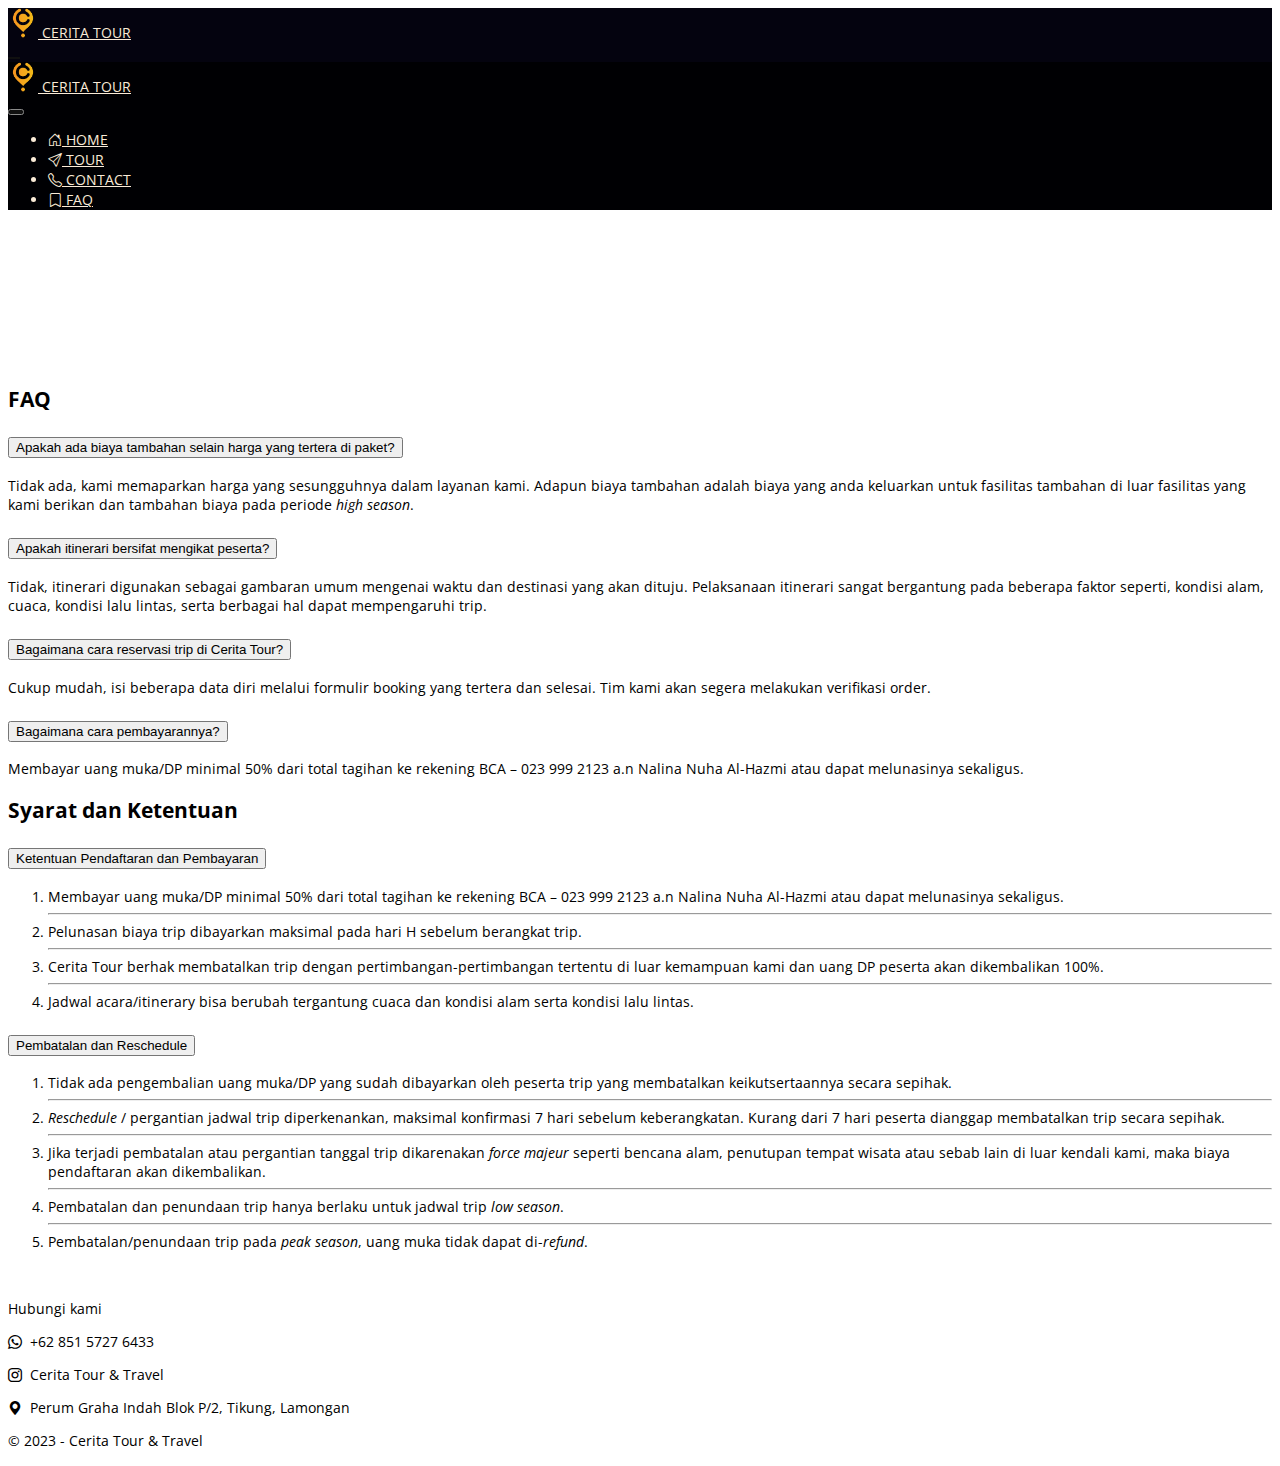
<file: faq.html>
<!DOCTYPE html>
<html lang="en">
  <head>
    <meta charset="utf-8" />
    <meta name="viewport" content="width=device-width, initial-scale=1" />

    <title>FAQ | Cerita Tour & Travel</title>
    <link rel="icon" href="img/icon.png" />

    <!-- BS -->
    <link href="https://cdn.jsdelivr.net/npm/bootstrap@5.2.3/dist/css/bootstrap.min.css" rel="stylesheet" integrity="sha384-rbsA2VBKQhggwzxH7pPCaAqO46MgnOM80zW1RWuH61DGLwZJEdK2Kadq2F9CUG65" crossorigin="anonymous" />

    <!-- style -->
    <link rel="stylesheet" href="css/style.css" />
  </head>
  <body>
    <!-- navbar -->
    <nav class="navbar navbar-expand-lg fixed-top pt-5 katalog">
      <div class="container">
        <a class="navbar-brand fw-bold" href="index.html"> <img src="img/icon.png" alt="icon-logo" width="30" height="30" class="d-inline-block align-text-top" />&nbsp;CERITA TOUR</a>
        <button class="navbar-toggler" type="button" data-bs-toggle="offcanvas" data-bs-target="#offcanvasNavbar" aria-controls="offcanvasNavbar" aria-label="Toggle navigation" style="filter: invert(); border: none">
          <span class="navbar-toggler-icon"></span>
        </button>
        <div class="offcanvas offcanvas-end" tabindex="-1" id="offcanvasNavbar" aria-labelledby="offcanvasNavbarLabel">
          <div class="offcanvas-header">
            <a class="navbar-brand fw-bold" href="index.html"> <img src="img/icon.png" alt="icon-logo" width="30" height="30" class="d-inline-block align-text-top" />&nbsp;CERITA TOUR</a>
            <!-- <h5 class="offcanvas-title" id="offcanvasNavbarLabel">CERITA TOUR</h5> -->
            <button type="button" class="btn-close" data-bs-dismiss="offcanvas" aria-label="Close" style="filter: invert()"></button>
          </div>
          <div class="offcanvas-body">
            <ul class="navbar-nav ms-auto gap-4">
              <li class="nav-item">
                <a class="nav-link" href="index.html"><i class="bi bi-house-door"></i> HOME</a>
              </li>
              <li class="nav-item">
                <a class="nav-link" href="paket.html"><i class="bi bi-send"></i> TOUR</a>
              </li>
              <li class="nav-item">
                <a class="nav-link" href="contact.html"><i class="bi bi-telephone"></i> CONTACT</a>
              </li>
              <li class="nav-item">
                <a class="nav-link" href="faq.html"><i class="bi bi-bookmark"></i> FAQ</a>
              </li>
            </ul>
          </div>
        </div>
      </div>
    </nav>
    <!-- end navbar -->

    <div style="margin-top: 175px"></div>

    <!-- faq -->
    <div class="container">
      <div class="row justify-content-sm-center pt-3 pb-4">
        <div class="col-sm-10">
          <h2>FAQ</h2>
          <div class="accordion" id="accfaq">
            <div class="accordion-item">
              <h2 class="accordion-header" id="headingOnefaq">
                <button class="accordion-button collapsed" type="button" data-bs-toggle="collapse" data-bs-target="#collapseOnefaq" aria-expanded="true" aria-controls="collapseOnefaq">
                  Apakah ada biaya tambahan selain harga yang tertera di paket?
                </button>
              </h2>
              <div id="collapseOnefaq" class="accordion-collapse collapse" aria-labelledby="headingOnefaq" data-bs-parent="#accfaq">
                <div class="accordion-body">
                  Tidak ada, kami memaparkan harga yang sesungguhnya dalam layanan kami. Adapun biaya tambahan adalah biaya yang anda keluarkan untuk fasilitas tambahan di luar fasilitas yang kami berikan dan tambahan biaya pada periode
                  <em>high season</em>.
                </div>
              </div>
            </div>
            <div class="accordion-item">
              <h2 class="accordion-header" id="headingTwofaq">
                <button class="accordion-button collapsed" type="button" data-bs-toggle="collapse" data-bs-target="#collapseTwofaq" aria-expanded="false" aria-controls="collapseTwofaq">Apakah itinerari bersifat mengikat peserta?</button>
              </h2>
              <div id="collapseTwofaq" class="accordion-collapse collapse" aria-labelledby="headingTwofaq" data-bs-parent="#accfaq">
                <div class="accordion-body">
                  Tidak, itinerari digunakan sebagai gambaran umum mengenai waktu dan destinasi yang akan dituju. Pelaksanaan itinerari sangat bergantung pada beberapa faktor seperti, kondisi alam, cuaca, kondisi lalu lintas, serta berbagai
                  hal dapat mempengaruhi trip.
                </div>
              </div>
            </div>
            <div class="accordion-item">
              <h2 class="accordion-header" id="headingThreefaq">
                <button class="accordion-button collapsed" type="button" data-bs-toggle="collapse" data-bs-target="#collapseThreefaq" aria-expanded="false" aria-controls="collapseThreefaq">
                  Bagaimana cara reservasi trip di Cerita Tour?
                </button>
              </h2>
              <div id="collapseThreefaq" class="accordion-collapse collapse" aria-labelledby="headingThreefaq" data-bs-parent="#accfaq">
                <div class="accordion-body">Cukup mudah, isi beberapa data diri melalui formulir booking yang tertera dan selesai. Tim kami akan segera melakukan verifikasi order.</div>
              </div>
            </div>
            <div class="accordion-item">
              <h2 class="accordion-header" id="headingFourfaq">
                <button class="accordion-button collapsed" type="button" data-bs-toggle="collapse" data-bs-target="#collapseFourfaq" aria-expanded="false" aria-controls="collapseFourfaq">Bagaimana cara pembayarannya?</button>
              </h2>
              <div id="collapseFourfaq" class="accordion-collapse collapse" aria-labelledby="headingFourfaq" data-bs-parent="#accfaq">
                <div class="accordion-body">Membayar uang muka/DP minimal 50% dari total tagihan ke rekening BCA – 023 999 2123 a.n Nalina Nuha Al-Hazmi atau dapat melunasinya sekaligus.</div>
              </div>
            </div>
          </div>
        </div>
      </div>
      <!-- /FAQ -->

      <!-- Syarat dan Ketentuan -->
      <div class="row justify-content-sm-center pb-3">
        <div class="col-sm-10">
          <h2>Syarat dan Ketentuan</h2>
          <div class="accordion" id="acctnc">
            <div class="accordion-item">
              <h2 class="accordion-header" id="headingOnetnc">
                <button class="accordion-button collapsed" type="button" data-bs-toggle="collapse" data-bs-target="#collapseOnetnc" aria-expanded="true" aria-controls="collapseOnetnc">Ketentuan Pendaftaran dan Pembayaran</button>
              </h2>
              <div id="collapseOnetnc" class="accordion-collapse collapse" aria-labelledby="headingOnetnc" data-bs-parent="#acctnc">
                <div class="accordion-body">
                  <ol>
                    <li>Membayar uang muka/DP minimal 50% dari total tagihan ke rekening BCA – 023 999 2123 a.n Nalina Nuha Al-Hazmi atau dapat melunasinya sekaligus.</li>
                    <hr />
                    <li>Pelunasan biaya trip dibayarkan maksimal pada hari H sebelum berangkat trip.</li>
                    <hr />
                    <li>Cerita Tour berhak membatalkan trip dengan pertimbangan-pertimbangan tertentu di luar kemampuan kami dan uang DP peserta akan dikembalikan 100%.</li>
                    <hr />
                    <li>Jadwal acara/itinerary bisa berubah tergantung cuaca dan kondisi alam serta kondisi lalu lintas.</li>
                  </ol>
                </div>
              </div>
            </div>
            <div class="accordion-item">
              <h2 class="accordion-header" id="headingTwotnc">
                <button class="accordion-button collapsed" type="button" data-bs-toggle="collapse" data-bs-target="#collapseTwotnc" aria-expanded="false" aria-controls="collapseTwotnc">Pembatalan dan Reschedule</button>
              </h2>
              <div id="collapseTwotnc" class="accordion-collapse collapse" aria-labelledby="headingTwotnc" data-bs-parent="#acctnc">
                <div class="accordion-body">
                  <ol>
                    <li>Tidak ada pengembalian uang muka/DP yang sudah dibayarkan oleh peserta trip yang membatalkan keikutsertaannya secara sepihak.</li>
                    <hr />
                    <li><i>Reschedule</i> / pergantian jadwal trip diperkenankan, maksimal konfirmasi 7 hari sebelum keberangkatan. Kurang dari 7 hari peserta dianggap membatalkan trip secara sepihak.</li>
                    <hr />
                    <li>Jika terjadi pembatalan atau pergantian tanggal trip dikarenakan <i>force majeur</i> seperti bencana alam, penutupan tempat wisata atau sebab lain di luar kendali kami, maka biaya pendaftaran akan dikembalikan.</li>
                    <hr />
                    <li>Pembatalan dan penundaan trip hanya berlaku untuk jadwal trip <i>low season</i>.</li>
                    <hr />
                    <li>Pembatalan/penundaan trip pada <i>peak season</i>, uang muka tidak dapat di-<i>refund</i>.</li>
                  </ol>
                </div>
              </div>
            </div>
          </div>
        </div>
      </div>
      <!-- /Syarat dan Ketentuan -->
    </div>
    <!-- end faq -->

    <!-- footer -->
    <section class="footer">
      <div class="container">
        <div class="row kontak">
          <div class="col-sm">
            <p class="fs-5 fw-bold">Hubungi kami</p>
            <p>
              <i class="bi bi-whatsapp"></i>
              <a href="https://wa.me/6285157276433/?text=Hi%20Cerita%20Tour!%20Saya%20mau%20tanya%20tentang" target="_blank" data-bs-toggle="tooltip" data-bs-placement="top" title="WhatsApp">&nbsp;+62 851 5727 6433</a>
            </p>

            <p>
              <i class="bi bi-instagram"></i>
              <a href="https://www.instagram.com/ceritatour/" target="_blank" data-bs-toggle="tooltip" data-bs-placement="top" title="Instagram">&nbsp;Cerita Tour & Travel</a>
            </p>
            <p>
              <i class="bi bi-geo-alt-fill"></i>
              <a href="" target="_blank" data-bs-toggle="tooltip" data-bs-placement="top" title="Lokasi">&nbsp;Perum Graha Indah Blok P/2, Tikung, Lamongan</a>
            </p>
          </div>
          <!-- <div class="col-sm">
            <p class="fs-5 fw-bold">Bagikan di :</p>
            <a href="http://www.facebook.com/sharer.php?u=https://badakgunung.xyz" target="_blank" class="btn" data-bs-toggle="tooltip" data-bs-placement="top" title="Facebook"><i class="bi bi-facebook"></i></a>
            <a href="https://api.whatsapp.com/send/?phone&text=Yuk%20Booking%20Trip%20Bromo%20di%20https://badakgunung.xyz" target="_blank" class="btn" data-bs-toggle="tooltip" data-bs-placement="top" title="WhatsApp"
              ><i class="bi bi-whatsapp"></i
            ></a>
            <a href="https://twitter.com/intent/tweet?url=https://badakgunung.xyz/&text=Badak%20Gunung%20Trip%20Bromo" target="_blank" class="btn" data-bs-toggle="tooltip" data-bs-placement="top" title="X"
              ><i class="bi bi-twitter-x"></i
            ></a>
          </div> -->
        </div>
        <p class="fs-6 mt-5">&copy; 2023 - Cerita Tour & Travel</p>
      </div>
    </section>
    <!-- end footer -->

    <script src="https://cdn.jsdelivr.net/npm/bootstrap@5.2.3/dist/js/bootstrap.bundle.min.js" integrity="sha384-kenU1KFdBIe4zVF0s0G1M5b4hcpxyD9F7jL+jjXkk+Q2h455rYXK/7HAuoJl+0I4" crossorigin="anonymous"></script>

    <!-- JS -->
    <script src="js/bs5-lightbox.js"></script>
    <script src="js/typed.js/typed.umd.js"></script>
    <script src="js/main.js"></script>
  </body>
</html>
</file>
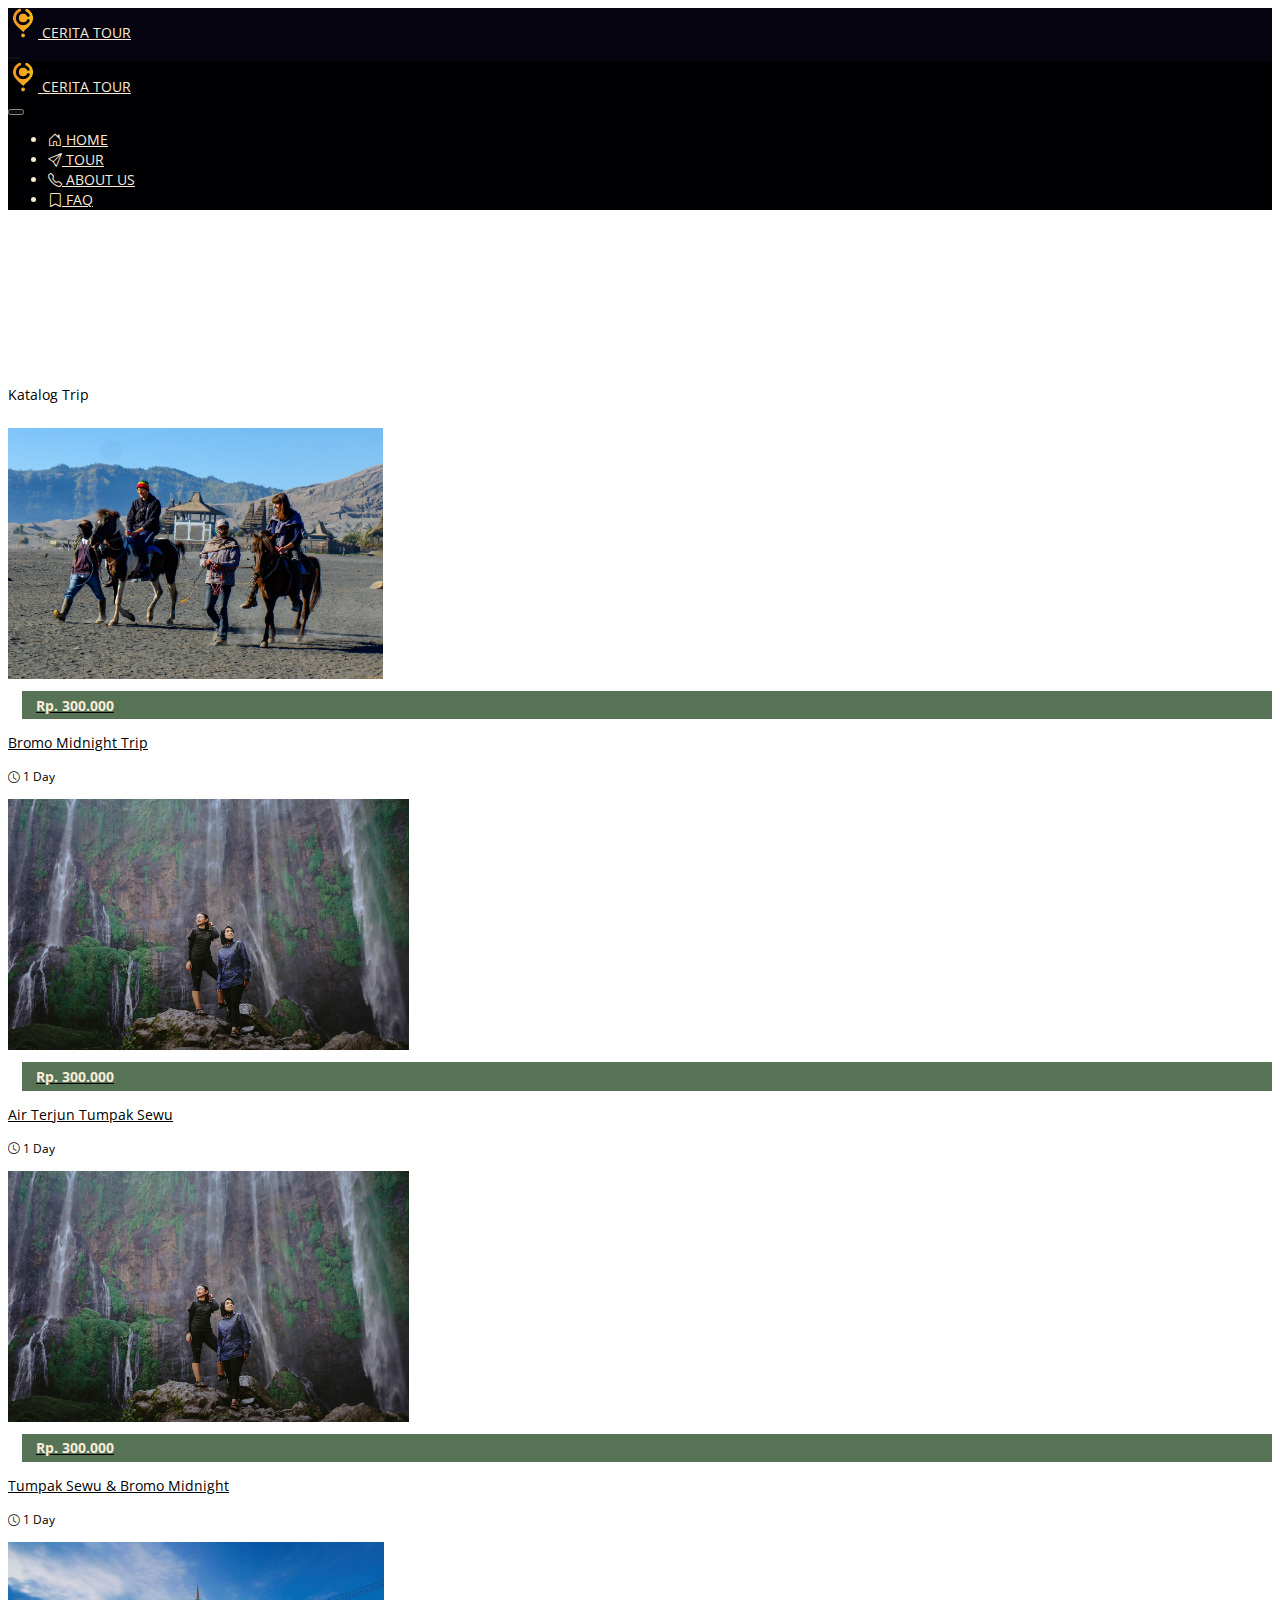
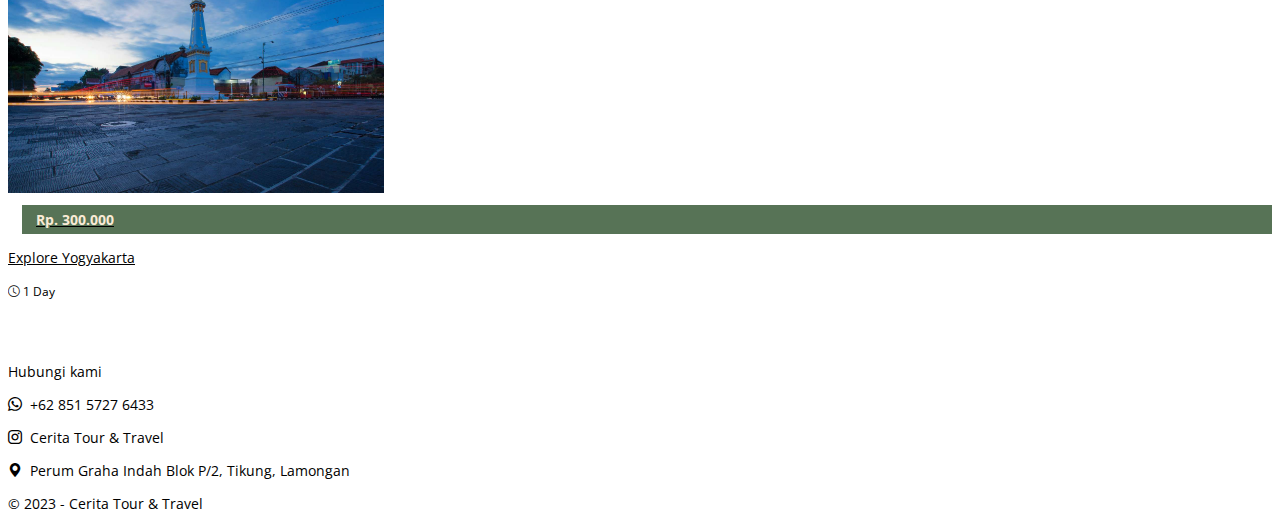
<file: paket.html>
<!DOCTYPE html>
<html lang="en">
  <head>
    <meta charset="utf-8" />
    <meta name="viewport" content="width=device-width, initial-scale=1" />

    <title>Paket Tour | Cerita Tour & Travel</title>
    <link rel="icon" href="img/icon.png" />

    <!-- BS -->
    <link href="https://cdn.jsdelivr.net/npm/bootstrap@5.2.3/dist/css/bootstrap.min.css" rel="stylesheet" integrity="sha384-rbsA2VBKQhggwzxH7pPCaAqO46MgnOM80zW1RWuH61DGLwZJEdK2Kadq2F9CUG65" crossorigin="anonymous" />

    <!-- style -->
    <link rel="stylesheet" href="css/style.css" />
  </head>
  <body>
    <!-- navbar -->
    <nav class="navbar navbar-expand-lg fixed-top pt-5 katalog">
      <div class="container">
        <a class="navbar-brand fw-bold" href="index.html"> <img src="img/icon.png" alt="icon-logo" width="30" height="30" class="d-inline-block align-text-top" />&nbsp;CERITA TOUR</a>
        <button class="navbar-toggler" type="button" data-bs-toggle="offcanvas" data-bs-target="#offcanvasNavbar" aria-controls="offcanvasNavbar" aria-label="Toggle navigation" style="filter: invert(); border: none">
          <span class="navbar-toggler-icon"></span>
        </button>
        <div class="offcanvas offcanvas-end" tabindex="-1" id="offcanvasNavbar" aria-labelledby="offcanvasNavbarLabel">
          <div class="offcanvas-header">
            <a class="navbar-brand fw-bold" href="index.html"> <img src="img/icon.png" alt="icon-logo" width="30" height="30" class="d-inline-block align-text-top" />&nbsp;CERITA TOUR</a>
            <!-- <h5 class="offcanvas-title" id="offcanvasNavbarLabel">CERITA TOUR</h5> -->
            <button type="button" class="btn-close" data-bs-dismiss="offcanvas" aria-label="Close" style="filter: invert()"></button>
          </div>
          <div class="offcanvas-body">
            <ul class="navbar-nav ms-auto gap-4">
              <li class="nav-item">
                <a class="nav-link" href="index.html"><i class="bi bi-house-door"></i> HOME</a>
              </li>
              <li class="nav-item">
                <a class="nav-link" href="paket.html"><i class="bi bi-send"></i> TOUR</a>
              </li>
              <li class="nav-item">
                <a class="nav-link" href="contact.html"><i class="bi bi-telephone"></i> ABOUT US</a>
              </li>
              <li class="nav-item">
                <a class="nav-link" href="faq.html"><i class="bi bi-bookmark"></i> FAQ</a>
              </li>
            </ul>
          </div>
        </div>
      </div>
    </nav>
    <!-- end navbar -->

    <div class="text-center fs-1" style="margin-top: 175px">Katalog Trip</div>

    <!-- konten -->
    <section class="paket tour">
      <div class="container">
        <div class="row jusitfy-content-center">
          <div class="col-sm-4">
            <div class="card shadow">
              <a href="bromo.html" class="text-decoration-none" target="_blank">
                <div class="img-wrapper">
                  <img src="img/3.jpg" alt="" class="card-img-top" />
                </div>
                <p class="fs-6">Rp. 300.000</p>
              </a>
              <div class="card-body">
                <a class="text-decoration-none" href="bromo.html" target="_blank">
                  <p class="card-title fs-5">Bromo Midnight Trip</p>
                </a>
                <p class="card-text">
                  <small class="text-muted"><i class="bi bi-clock"></i>&nbsp;1 Day</small>
                </p>
              </div>
            </div>
          </div>
          <div class="col-sm-4">
            <div class="card shadow">
              <a href="tumpak.html" class="text-decoration-none" target="_blank">
                <div class="img-wrapper">
                  <img src="img/tumpaksewu.jpg" alt="" class="card-img-top" />
                </div>
                <p class="fs-6">Rp. 300.000</p>
              </a>
              <div class="card-body">
                <a class="text-decoration-none" href="tumpak.html" target="_blank">
                  <p class="card-title fs-5">Air Terjun Tumpak Sewu</p>
                </a>
                <p class="card-text">
                  <small class="text-muted"><i class="bi bi-clock"></i>&nbsp;1 Day</small>
                </p>
              </div>
            </div>
          </div>
          <div class="col-sm-4">
            <div class="card shadow">
              <a href="tumpak-bromo.html" class="text-decoration-none" target="_blank">
                <div class="img-wrapper">
                  <img src="img/tumpaksewu.jpg" alt="" class="card-img-top" />
                </div>
                <p class="fs-6">Rp. 300.000</p>
              </a>
              <div class="card-body">
                <a class="text-decoration-none" href="tumpak-bromo.html" target="_blank">
                  <p class="card-title fs-5">Tumpak Sewu & Bromo Midnight</p>
                </a>
                <p class="card-text">
                  <small class="text-muted"><i class="bi bi-clock"></i>&nbsp;1 Day</small>
                </p>
              </div>
            </div>
          </div>
          <div class="col-sm-4">
            <div class="card shadow">
              <a href="jogja.html" class="text-decoration-none" target="_blank">
                <div class="img-wrapper">
                  <img src="img/GettyImages-700713456-5ab0e1298023b90036dbab7e.jpg" alt="" class="card-img-top" />
                </div>
                <p class="fs-6">Rp. 300.000</p>
              </a>
              <div class="card-body">
                <a class="text-decoration-none" href="jogja.html" target="_blank">
                  <p class="card-title fs-5">Explore Yogyakarta</p>
                </a>
                <p class="card-text">
                  <small class="text-muted"><i class="bi bi-clock"></i>&nbsp;1 Day</small>
                </p>
              </div>
            </div>
          </div>
        </div>
      </div>
    </section>
    <!-- end konten -->

    <!-- footer -->
    <section class="footer">
      <div class="container">
        <div class="row kontak">
          <div class="col-sm">
            <p class="fs-5 fw-bold">Hubungi kami</p>
            <p>
              <i class="bi bi-whatsapp"></i>
              <a href="https://wa.me/6285157276433/?text=Hi%20Cerita%20Tour!%20Saya%20mau%20tanya%20tentang" target="_blank" data-bs-toggle="tooltip" data-bs-placement="top" title="WhatsApp">&nbsp;+62 851 5727 6433</a>
            </p>

            <p>
              <i class="bi bi-instagram"></i>
              <a href="https://www.instagram.com/ceritatour/" target="_blank" data-bs-toggle="tooltip" data-bs-placement="top" title="Instagram">&nbsp;Cerita Tour & Travel</a>
            </p>
            <p>
              <i class="bi bi-geo-alt-fill"></i>
              <a href="" target="_blank" data-bs-toggle="tooltip" data-bs-placement="top" title="Lokasi">&nbsp;Perum Graha Indah Blok P/2, Tikung, Lamongan</a>
            </p>
          </div>
          <!-- <div class="col-sm">
            <p class="fs-5 fw-bold">Bagikan di :</p>
            <a href="http://www.facebook.com/sharer.php?u=https://badakgunung.xyz" target="_blank" class="btn" data-bs-toggle="tooltip" data-bs-placement="top" title="Facebook"><i class="bi bi-facebook"></i></a>
            <a href="https://api.whatsapp.com/send/?phone&text=Yuk%20Booking%20Trip%20Bromo%20di%20https://badakgunung.xyz" target="_blank" class="btn" data-bs-toggle="tooltip" data-bs-placement="top" title="WhatsApp"
              ><i class="bi bi-whatsapp"></i
            ></a>
            <a href="https://twitter.com/intent/tweet?url=https://badakgunung.xyz/&text=Badak%20Gunung%20Trip%20Bromo" target="_blank" class="btn" data-bs-toggle="tooltip" data-bs-placement="top" title="X"
              ><i class="bi bi-twitter-x"></i
            ></a>
          </div> -->
        </div>
        <p class="fs-6 mt-5">&copy; 2023 - Cerita Tour & Travel</p>
      </div>
    </section>
    <!-- end footer -->

    <script src="https://cdn.jsdelivr.net/npm/bootstrap@5.2.3/dist/js/bootstrap.bundle.min.js" integrity="sha384-kenU1KFdBIe4zVF0s0G1M5b4hcpxyD9F7jL+jjXkk+Q2h455rYXK/7HAuoJl+0I4" crossorigin="anonymous"></script>

    <!-- JS -->
    <script src="js/bs5-lightbox.js"></script>
    <script src="js/typed.js/typed.umd.js"></script>
    <script src="js/main.js"></script>
  </body>
</html>
</file>
<file: css/style.css>
/* fonts */
@import url("https://fonts.googleapis.com/css2?family=Poppins&family=Open+Sans&display=swap");

/* BS icon */
@import url("https://cdn.jsdelivr.net/npm/bootstrap-icons@1.11.2/font/bootstrap-icons.min.css");

/* ---------------- */
/* ----- MAIN ----- */
/* ---------------- */
:root {
  --bg-asparagus: #577356;
  --imageWidth: 356;
  --imageHeight: 267;
}

.bg-richblack {
  background-color: #04030f;
}

.bg-asparagus {
  background-color: var(--bg-asparagus);
}

body {
  font-family: "Open Sans", sans-serif;
  font-size: 0.875rem;
}

/* navbar */
.navbar {
  transition: 0.2s linear;
}

.offcanvas {
  background-color: rgba(0, 0, 0, 0.8);
}

.navbar a:hover {
  color: antiquewhite;
}

.navbar-brand,
.offcanvas,
.offcanvas a {
  color: antiquewhite;
}

.navbar a::after,
.offcanvas .navbar-nav a::after {
  content: "";
  display: block;
  border-bottom: 1px solid white;
  transition: 0.2s linear;
  transform: scaleX(0);
}

.offcanvas.show .navbar-nav a::after {
  transform-origin: 0 0;
}
.navbar a:hover::after,
.navbar .navbar-nav a:hover::after,
.offcanvas.show .navbar .navbar-nav a::after {
  transform: scaleX(0.5);
}

/* hero */
.hero {
  background-size: cover;
  background-repeat: no-repeat;
  height: 100vh;
  position: relative;
  color: antiquewhite;
}

.hero-inner {
  position: relative;
  left: 10%;
  top: 30%;
  width: fit-content;
}

/* parallax */
.parallax {
  background-attachment: fixed;
  background-size: cover;
  background-repeat: no-repeat;
  background-position: center;
  height: 500px;
}

/* lightbox */
/* Lightbox */
.lightbox .modal-body {
  padding: 2rem 0px;
}

.lightbox .modal-dialog {
  margin: auto;
}

.lightbox .carousel-item img {
  object-fit: contain;
  height: 100vh;
  width: 100%;
  aspect-ratio: var(--imageWidth) / var(--imageHeight);
}

.carousel-control-next-icon,
.carousel-control-prev-icon {
  height: 3rem;
  background-color: rgba(0, 0, 0, 0.5);
  border-radius: 15%;
}

.footer {
  margin-top: 3rem;
  margin-bottom: 1rem;
}

.footer a {
  text-decoration: none;
  color: black;
}

/* info */
.info-main {
  margin-top: 2rem;
}

.info-main .title .col {
  height: fit-content;
  width: fit-content;
  padding: 0.25rem 0px;
}

.info-main .info .nav {
  justify-content: space-evenly;
}

.info {
  margin-top: 2rem;
}

.info .nav-link {
  color: black;
}

.info .nav-link,
.info .nav-link.active {
  width: 100%;
}

.info .nav-pills .nav-link:hover {
  color: white;
  background-color: #7b8c79;
}

.info .nav-pills .nav-link.active,
.info .nav-pills .show > .nav-link {
  color: white;
  background-color: var(--bg-asparagus);
}

.info .price-box {
  height: auto;
  background-color: white;
  padding: 1rem;
  border-top: 2px solid;
  border-bottom: 2px solid;
}

.info .btn-submit {
  background-color: var(--bg-asparagus);
  color: white;
  font-weight: bold;
  width: 100%;
  border-radius: 5rem;
  margin-top: 1rem;
}

.info .btn-submit:hover {
  color: var(--bg-asparagus);
  background-color: white;
  border-color: var(--bg-asparagus);
}

/* ---------------- */
/* ----- HOME ----- */
/* ---------------- */
/* hero */
.hero.home {
  background-image: linear-gradient(180deg, rgba(1, 1, 1, 0.5) 0%, rgba(0, 0, 0, 0.4) 25%, rgba(255, 255, 255, 0) 100%), url("../img/hero-1.png");
  background-position: center center;
}

/* parallax */
.parallax.satu {
  background-image: url("../img/2.jpg");
}

/* galeri */
.galeri .row {
  row-gap: 1rem;
}

.image-container {
  max-width: calc(var(--imageWidth) * 1px);
  max-height: 100%;
  aspect-ratio: var(--imageWidth) / var(--imageHeight);
  margin: 0 auto;
}

.image {
  display: block;
  height: 100%;
  aspect-ratio: var(--imageWidth) / var(--imageHeight);
  object-fit: cover;
  border-radius: 0.3rem;
  margin: 0 auto;
}

.image:hover {
  cursor: pointer;
  transform: scale(102%);
  transition: 0.3s all;
  opacity: 0.5;
}

/* END HOME */

/* ---------------- */
/* ----- PAKET ---- */
/* ---------------- */
/* paket */
.paket {
  margin-top: 1.5rem;
}

.paket .img-wrapper {
  overflow: hidden;
}

.paket img {
  object-fit: cover;
  height: calc(15rem + 1.2vh);
  object-position: center center;
}

.paket img:hover {
  transition: 0.3s all;
  transform: scale(110%);
}

.paket a {
  color: black;
}

.paket .card a .fs-6 {
  margin-top: 0.5rem;
  text-indent: 1em;
  background-color: var(--bg-asparagus);
  font-weight: bold;
  color: antiquewhite;
  position: relative;
  padding: 0.3rem 0;
  left: 1em;
}

.paket .card {
  overflow: hidden;
}

.paket .card .card-body {
  padding-top: 0;
}

.paket.tour .row {
  row-gap: 1rem;
}

/* ---------------- */
/* ---- CONTACT --- */
/* ---------------- */
.image-wrapper {
  width: 100%;
  margin: 0 auto;
}

.img-inner {
  display: block;
  object-fit: cover;
  object-position: bottom;
  height: 90%;
  width: 100%;
  margin: 0 auto;
}

/* ---------------- */
/* ----- BROMO ---- */
/* ---------------- */
.hero.bromo {
  background-image: linear-gradient(180deg, rgba(0, 0, 0, 0.5) 0%, rgba(0, 0, 0, 0.2) 15%, rgba(255, 255, 255, 0) 100%), url("../img/b4.jpg");
  background-position: center 55%;
}

/* ---------------- */
/* -- TUMPAK SEWU - */
/* ---------------- */
.hero.tumpak {
  background-image: linear-gradient(180deg, rgba(0, 0, 0, 0.5) 0%, rgba(0, 0, 0, 0.2) 15%, rgba(255, 255, 255, 0) 100%), url("../img/tumpaksewu.jpg");
  background-position: 53% bottom;
}

/* ---------------- */
/* - TUMPAK & BROMO */
/* ---------------- */
.hero.tumpak-bromo {
  background-image: linear-gradient(180deg, rgba(0, 0, 0, 0.5) 0%, rgba(0, 0, 0, 0.2) 15%, rgba(255, 255, 255, 0) 100%), url("../img/tumpaksewu.jpg");
  background-position: 54% bottom;
}

.info .accordion-button {
  padding: 0.25rem 0px;
}

.info .accordion-button::after {
  display: none;
}

.info .accordion-button:not(.collapse) {
  background-color: transparent;
}

/* ---------------- */
/* ----- JOGJA ---- */
/* ---------------- */
.hero.jogja {
  background-image: linear-gradient(180deg, rgba(0, 0, 0, 0.5) 0%, rgba(0, 0, 0, 0.2) 15%, rgba(255, 255, 255, 0) 100%), url("../img/GettyImages-700713456-5ab0e1298023b90036dbab7e.jpg");
  background-position: center;
}

.jogja .hero-inner {
  position: absolute;
  top: unset;
  bottom: 15%;
}
/* ---------------- */
/* -- MEDIA QUERY - */
/* ---------------- */
@media (max-width: 991px) {
}

@media (max-width: 768px) {
  .parallax {
    background-attachment: scroll;
    height: 350px;
  }
}

@media (max-width: 576px) {
}
</file>
